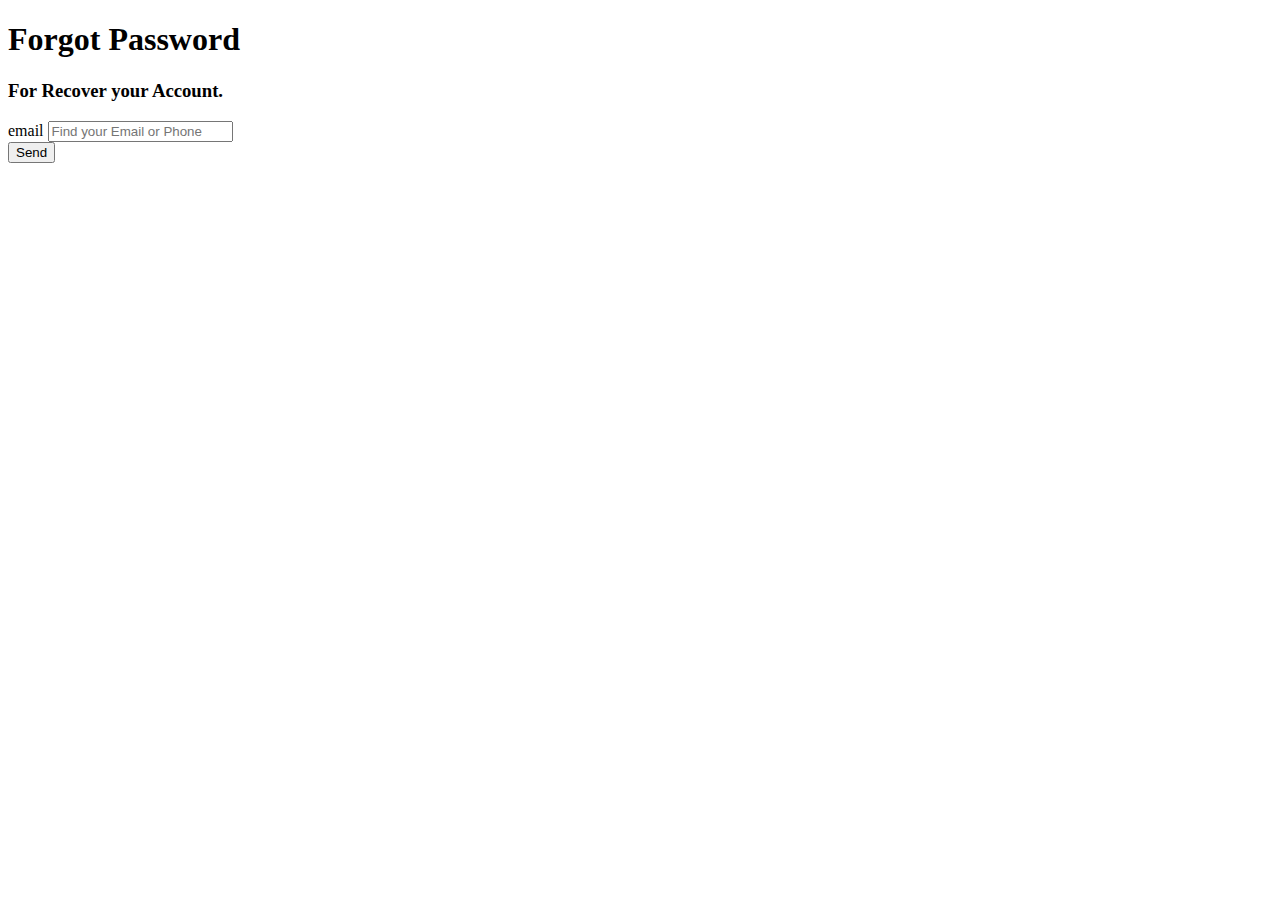
<file: src/main/resources/templates/forgetpassword.html>
<!DOCTYPE html>
<html>
  <head>
    <meta http-equiv="content-type" content="text/html; charset=utf-8" />
    <title>Forgot Password</title>
    <link rel="stylesheet" th:href="@{~/css/forget.css}">
    <link th:href="@{~/https://fonts.googleapis.com/icon?family=Material+Icons}"
      rel="stylesheet">
  </head>
  <body>
    <div class="wrapper">
      <h1>Forgot Password</h1>
      <h3>For Recover your Account.</h3>
      <div class="inputs">
        <div class="field">
          <span class="material-icons">email</span>
          <input type="text" placeholder="Find your Email or Phone">
        </div>
        <button type="submit">Send</button>
      </div>
      <!-- <div class="link1">
        <p>Back To <a href="#">Login.</a></p>
      </div> -->
    </div>
  </body>
</html>
</file>
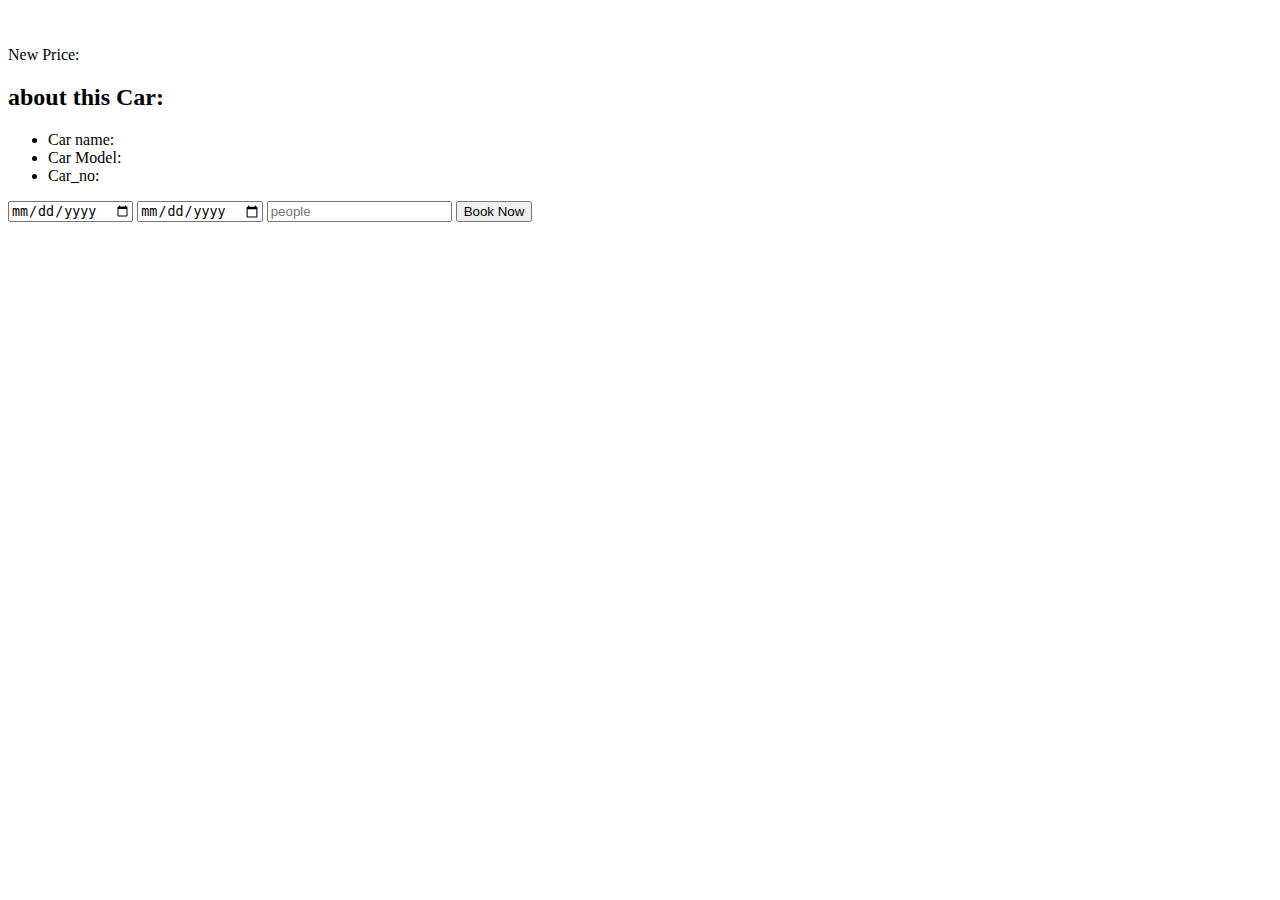
<file: src/main/resources/templates/product.html>
<!DOCTYPE html>
<html lang="en">
<head>
    <meta charset="UTF-8">
    <meta http-equiv="X-UA-Compatible" content="IE=edge">
    <meta name="viewport" content="width=device-width, initial-scale=1.0">
    <title>Product</title>
    <link rel="stylesheet" th:href="@{~/css/product.css}">
</head>
<body>
<div class = "card-wrapper">
  <div class = "card">
    <!-- card left -->
    <div class = "product-imgs">
      <div class = "img-display">
        <div class = "img-showcase">
          <img th:src="'data:image/png;base64,'+${savecar.imageBase64}">
        </div>
      </div>
   
    </div>
    <!-- card right -->
    <div class = "product-content">
      <h2 class = "product-title" th:text="${savecar.carname}"></h2>
     
      

      <div class = "product-price">
        <p class = "new-price">New Price: <span th:text="${savecar.price}"></span></p>
      </div>

      <div class = "product-detail">
        <h2>about this Car: </h2>
        <ul>
          <li>Car name: <span th:text="${savecar.carname}"></span></li>
          <li>Car Model: <span th:text="${savecar.carmodel}"></span></li>
          <li>Car_no: <span th:text="${savecar.car_no}"></span></li>

        </ul>
      </div>

      <form th:action="@{/user/saverequest}" th:object="${request}" th:method="post" >
      <div class = "purchase-info">
          <input type="text" hidden="hidden" class="box" name="user_id" th:value="${info.id}">
          <input type="text"   hidden="hidden" class="box" name="cars_id" th:value="${savecars.id}">
          <input type="date" required   class="box" th:field="*{dateFrom}">
          <input type="date" required class="box" th:field="*{dateTo}" >
          <input type="text" required placeholder="people" class="box" th:field="*{people}" >
        <button type="submit" class = "btn">Book Now</button>
      </div>
      </form>



    </div>
  </div>
</div>
</body>
</html>
</file>
